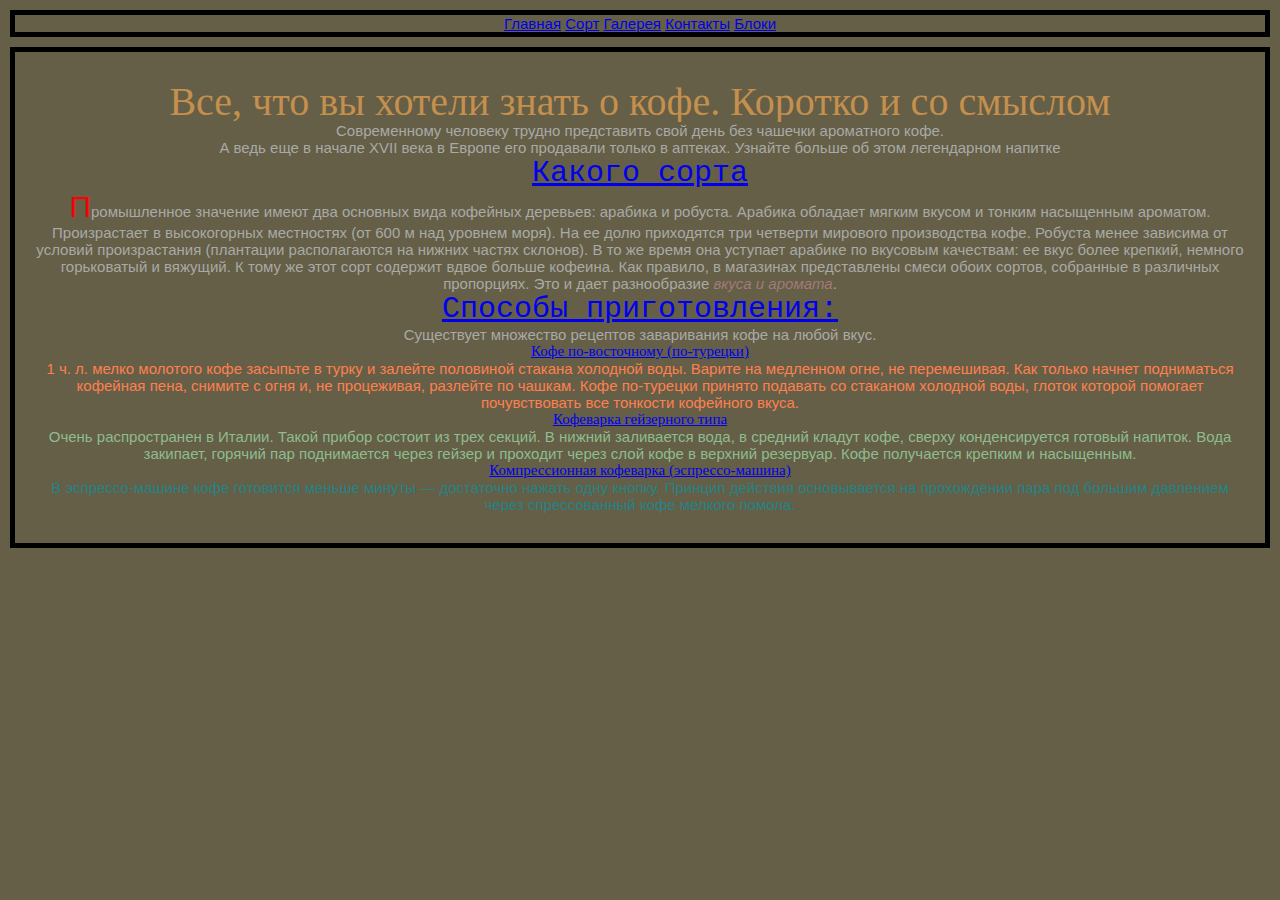
<file: index.html>
<!DOCTYPE html>
<html lang="ru">
  <head>
    <meta charset="UTF-8" />
    <title>Кофе</title>
    <link rel="stylesheet" href="style.css">
    <style>
    </style>
  </head>

  <body>
    <div class="header">
      <p> <a href="/index.html">Главная</a>
          <a href="/index2.html">Сорт</a>
          <a href="/index3.html">Галерея</a>
          <a href="tel:+380730404379">Контакты</a>
          <a href="/blocks/t-cell.html">Блоки</a>
      </p>
    </div>
    <div class="page">
      <h1>
        Все, что вы хотели знать о кофе. Коротко и со смыслом
      </h1>
      <p>
        <b>Современному человеку трудно представить свой день без чашечки
          ароматного кофе.</b></p>
          <p> А ведь еще в начале XVII века в Европе его продавали только в аптеках.
          Узнайте больше об этом легендарном напитке</p>
    
    
    <div>
      <h2> <a href="/MySite3/index3.html#sort">Какого сорта</a></h2>
      <p>
        <span style="color: red; font-size: 2em">П</span>ромышленное значение имеют два основных вида кофейных деревьев: арабика
        и робуста. Арабика обладает мягким вкусом и тонким насыщенным ароматом.
        Произрастает в высокогорных местностях (от 600 м над уровнем моря). На
        ее долю приходятся три четверти мирового производства кофе. Робуста
        менее зависима от условий произрастания (плантации располагаются на
        нижних частях склонов). В то же время она уступает арабике по вкусовым
        качествам: ее вкус более крепкий, немного горьковатый и вяжущий. К тому
        же этот сорт содержит вдвое больше кофеина. Как правило, в магазинах
        представлены смеси обоих сортов, собранные в различных пропорциях. Это и
        дает разнообразие <span style="color: rgb(161, 122, 122); font-style: italic">вкуса и аромата</span>.
      </p>
    </div>

    <div>
      <h2> <a href="/MySite3/index3.html#methods">Способы приготовления:</a></h2>
      <p>
        Существует множество рецептов заваривания кофе на любой вкус.
      </p>
      <div>
        <h3> <a href="/MySite3/index3.html#turkey">Кофе по-восточному (по-турецки)</a>   
        </h3>
        <p class="item1">
          1 ч. л. мелко молотого кофе засыпьте в турку и залейте половиной
          стакана холодной воды. Варите на медленном огне, не перемешивая. Как
          только начнет подниматься кофейная пена, снимите с огня и, не
          процеживая, разлейте по чашкам. Кофе по-турецки принято подавать со
          стаканом холодной воды, глоток которой помогает почувствовать все
          тонкости кофейного вкуса.
        </p>
      </div>
      <div>
        <h3> <a href="/MySite3/index3.html#geizer">Кофеварка гейзерного типа</a> </h3>
        <p class="item2">
            Очень распространен в Италии. Такой прибор состоит из трех секций. В
          нижний заливается вода, в средний кладут кофе, сверху конденсируется
          готовый напиток. Вода закипает, горячий пар поднимается через гейзер и
          проходит через слой кофе в верхний резервуар. Кофе получается крепким
          и насыщенным.
        </p>
      </div>
      <div>
        <h3> <a href="/MySite3/index3.html#test_anchor">Компрессионная кофеварка (эспрессо-машина)</a>
          
        </h3>
        <p class="item3">
            В эспрессо-машине кофе готовится меньше минуты — достаточно нажать
          одну кнопку. Принцип действия основывается на прохождении пара под
          большим давлением через спрессованный кофе мелкого помола.
        </p>
      </div>
    </div>
</div>  
  </body>
</html>
</file>
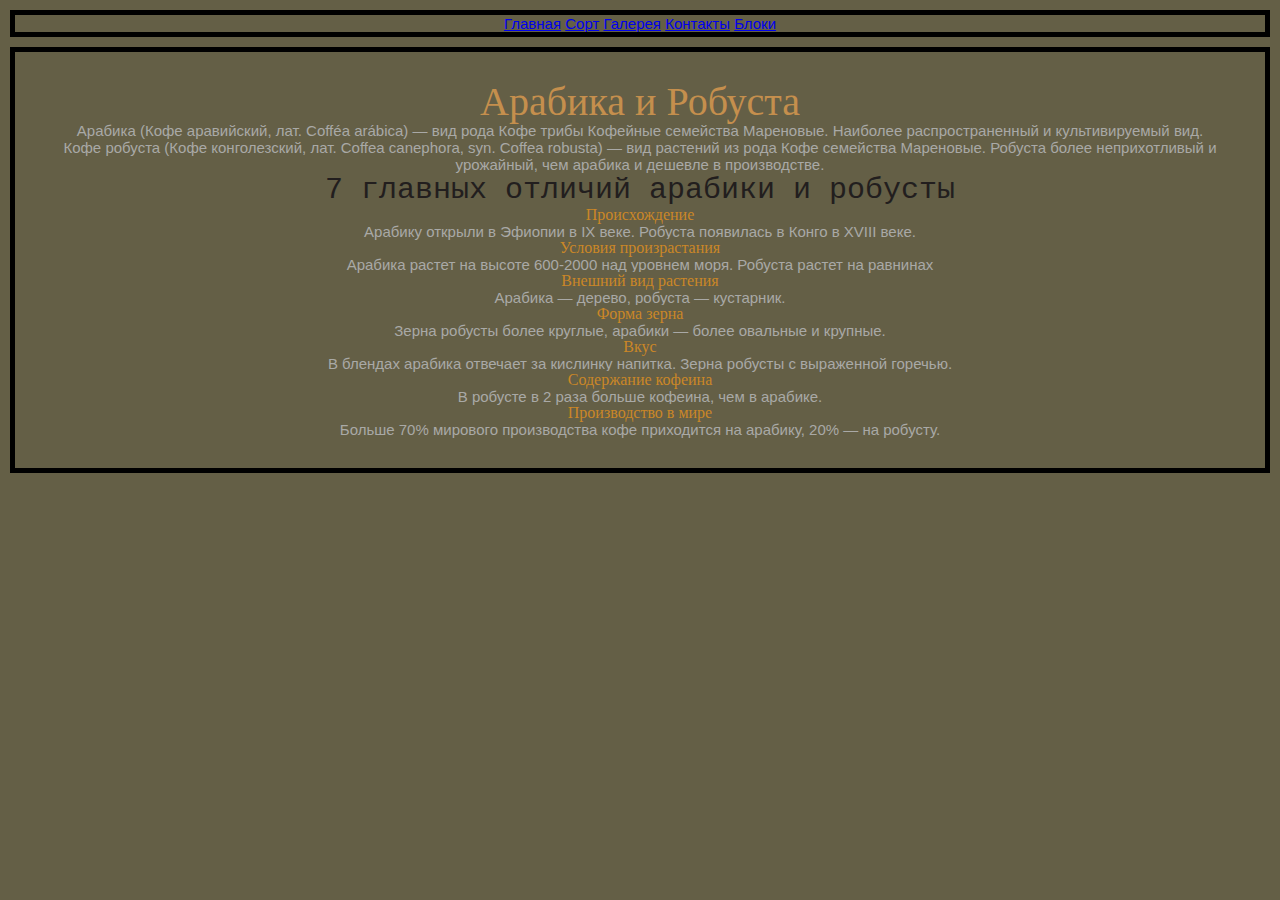
<file: index2.html>
<!DOCTYPE html>
<html lang="ru">
  <head>
    <meta charset="UTF-8" />
    <link rel="stylesheet" href="style.css"/>
    <title>Arabica&Robusta</title>
  </head>
  <body>
    <div class="header">
      <p> <a href="index.html">Главная</a>
          <a href="index2.html">Сорт</a>
          <a href="index3.html">Галерея</a>
          <a href="tel:+380730404379">Контакты</a>
          <a href="blocks/t-cell.html">Блоки</a></p>
    </div>
    <div class="page">
    <div>
      <h1>Арабика и Робуста</h1>
      <p>
        Арабика (Кофе аравийский, лат. Cofféa arábica) — вид рода Кофе трибы
        Кофейные семейства Мареновые. Наиболее распространенный и культивируемый
        вид.
      </p>
      <p>
        Кофе робуста (Кофе конголезский, лат. Coffea canephora, syn. Coffea
        robusta) — вид растений из рода Кофе семейства Мареновые. Робуста более
        неприхотливый и урожайный, чем арабика и дешевле в производстве.
      </p>
    </div>
    <div>
      <h2>7 главных отличий арабики и робусты</h2>
      <ul>
        <li>
          <b>Происхождение</b>
          <p>Арабику открыли в Эфиопии в IX веке. Робуста
            появилась в Конго в XVIII веке.</p> 
        </li>
        <li>
          <b>Условия произрастания</b><p>Арабика растет на высоте 600-2000 над
            уровнем моря. Робуста растет на равнинах</p> 
        </li>
        <li><b>Внешний вид растения</b><p>Арабика — дерево, робуста — кустарник.</p> 
        </li>
        <li><b>Форма зерна</b><p>Зерна робусты более круглые, арабики — более овальные и крупные.</p> 
        </li>
        <li><b>Вкус</b><p>В блендах арабика отвечает за кислинку напитка. Зерна робусты с выраженной горечью.</p> </li>
        <li><b>Содержание кофеина</b><p>В робусте в 2 раза больше кофеина, чем в арабике.</p> </li>
        <li><b>Производство в мире</b><p>Больше 70% мирового производства кофе приходится на арабику, 20% — на робусту.</p> 
        </li>
      </ul>
    </div>
  </div>
  </body>
</html>
</file>
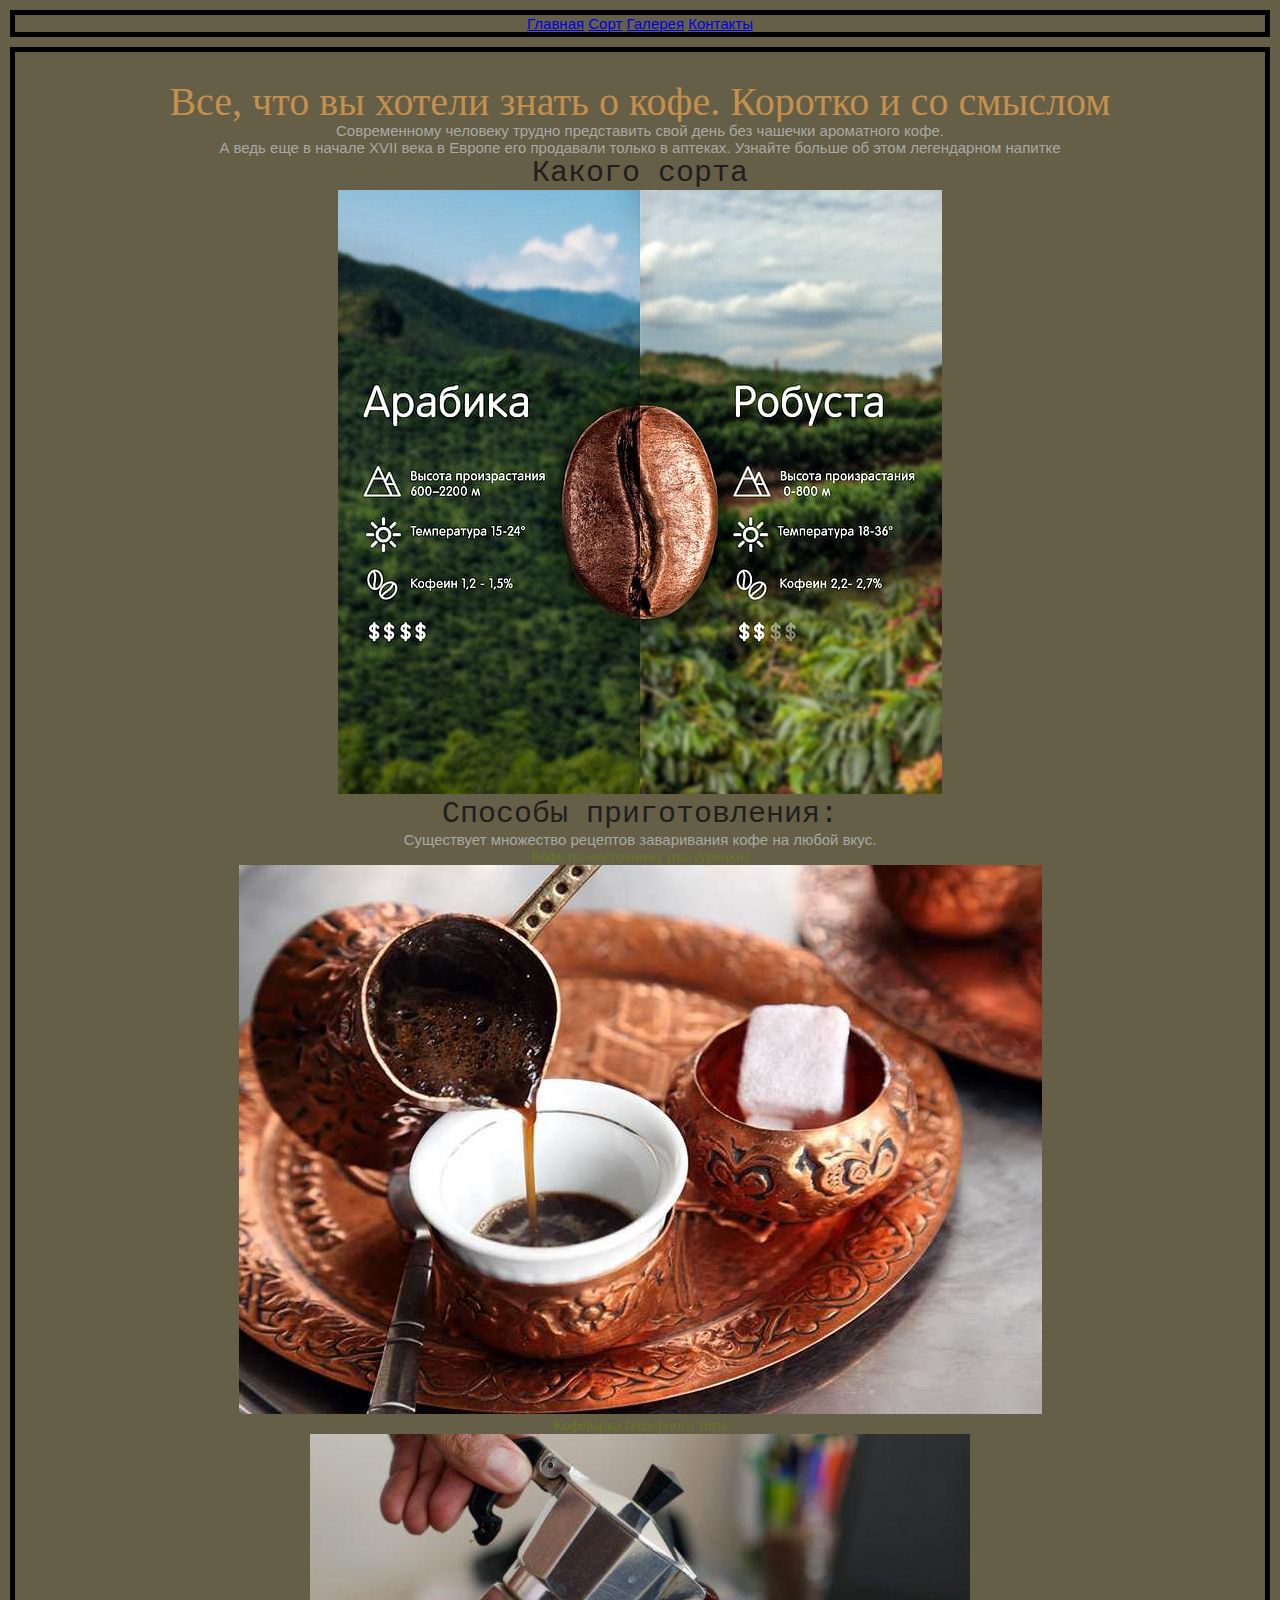
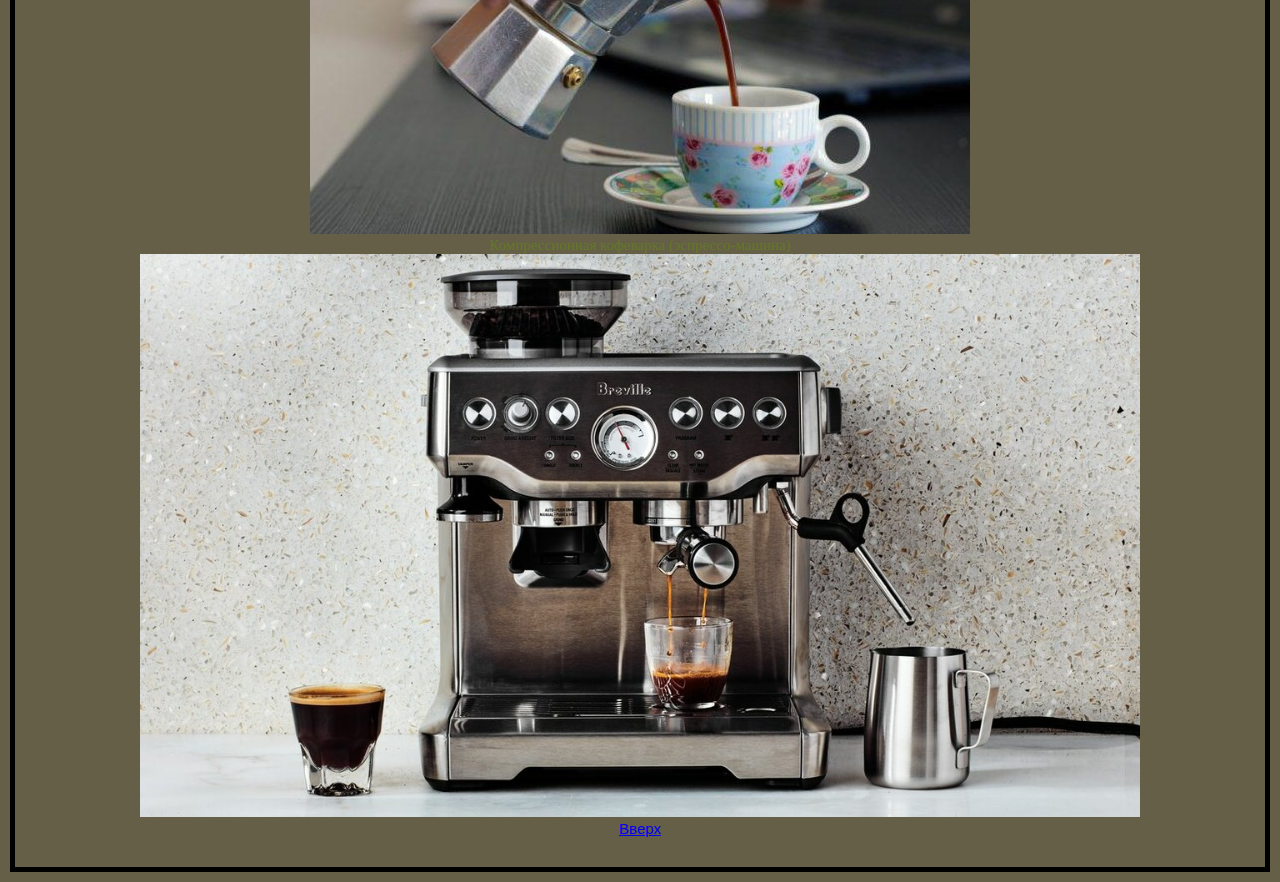
<file: index3.html>
<!DOCTYPE html>
<html lang="ru">
  <head>
    <meta charset="UTF-8" />
    <title>Галерея</title>
    <link rel="stylesheet" href="style.css">
    <style>
    </style>
  </head>

  <body>
    <div class="header">
      <p> <a href="/index.html">Главная</a>
          <a href="/index2.html">Сорт</a>
          <a href="/index3.html">Галерея</a>
          <a href="tel:+380730404379">Контакты</a>
      </p>
    </div>
    <div class="page">
      <h1>
        Все, что вы хотели знать о кофе. Коротко и со смыслом
      </h1>
      <p>
        <b>Современному человеку трудно представить свой день без чашечки
          ароматного кофе.</b></p>
          <p> А ведь еще в начале XVII века в Европе его продавали только в аптеках.
          Узнайте больше об этом легендарном напитке</p>    
    
    <div>
      <h2 id="sort">Какого сорта</h2>
      <p>
        <img src="/image/arabica&robusta.jpeg" alt="arabica&robusta">
      </p>
    </div>

    <div>
      <h2 id="methods">Способы приготовления:</h2>
      <p>
        Существует множество рецептов заваривания кофе на любой вкус.
      </p>
      <div>
        <h3 id="turkey">
          Кофе по-восточному (по-турецки)
        </h3>
        <p class="item1">
          <img src="/image/coffeeturkey.jpg" alt="coffeeturkey">
        </p>
      </div>
      <div>
        <h3 id="geizer">Кофеварка гейзерного типа</h3>
        <p class="item2">
          <img src="/image/gejzernoj-kofevarki.jpg" alt="gejzernoj-kofevarki">
        </p>
      </div>
      <div>
        <h3 id="test_anchor">
          Компрессионная кофеварка (эспрессо-машина)
        </h3>
        <p class="item3">
          <img src="/image/kompres.jpeg" alt="komprescoffee" width="1000">
        </p>
        <p>
          <a href="#">Вверх</a>
        </p>
      </div>
    </div>
</div>  
  </body>
</html>
</file>
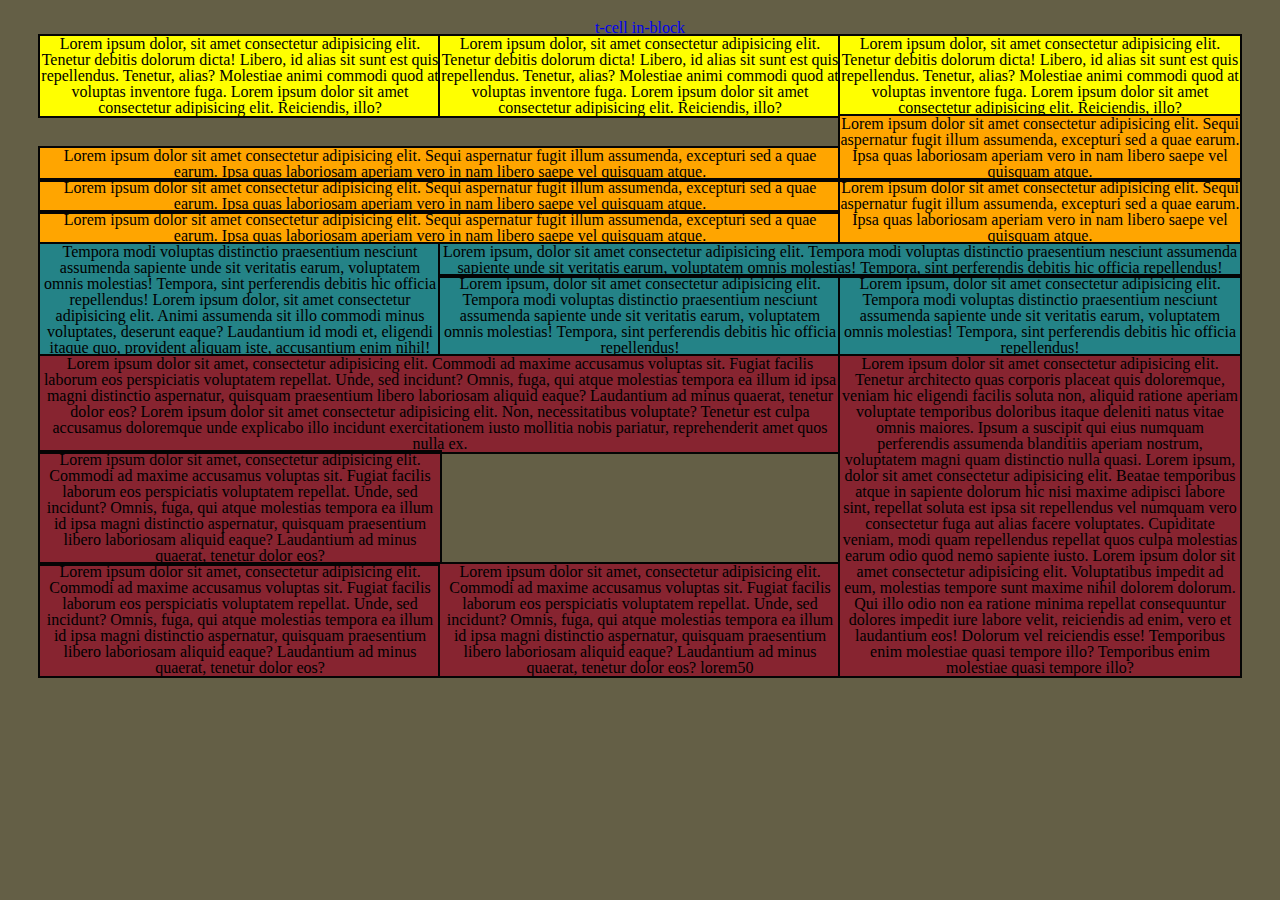
<file: blocks/in-block.html>
<!DOCTYPE html>
<html lang="zxx">
  <head>
    <meta charset="UTF-8" />
    <link rel="stylesheet" href="/style.css" />
    <title>In-block</title>
  </head>
  <body id="main">
    <div>
      <a href="/blocks/t-cell.html">t-cell</a>
      <a href="/blocks/in-block.html">in-block</a>
      <div class="section1">
        <div class="in_p_b">
          Lorem ipsum dolor, sit amet consectetur adipisicing elit. Tenetur
          debitis dolorum dicta! Libero, id alias sit sunt est quis repellendus.
          Tenetur, alias? Molestiae animi commodi quod at voluptas inventore
          fuga. Lorem ipsum dolor sit amet consectetur adipisicing elit.
          Reiciendis, illo?
        </div>
        <div class="in_p_b">
          Lorem ipsum dolor, sit amet consectetur adipisicing elit. Tenetur
          debitis dolorum dicta! Libero, id alias sit sunt est quis repellendus.
          Tenetur, alias? Molestiae animi commodi quod at voluptas inventore
          fuga. Lorem ipsum dolor sit amet consectetur adipisicing elit.
          Reiciendis, illo?
        </div>
        <div class="in_p_b">
          Lorem ipsum dolor, sit amet consectetur adipisicing elit. Tenetur
          debitis dolorum dicta! Libero, id alias sit sunt est quis repellendus.
          Tenetur, alias? Molestiae animi commodi quod at voluptas inventore
          fuga. Lorem ipsum dolor sit amet consectetur adipisicing elit.
          Reiciendis, illo?
        </div>
      </div>
      <div class="section2">
        <div class="second_u_b">
          <div class="in_u_b">
            Lorem ipsum dolor sit amet consectetur adipisicing elit. Sequi
            aspernatur fugit illum assumenda, excepturi sed a quae earum. Ipsa
            quas laboriosam aperiam vero in nam libero saepe vel quisquam atque.
          </div>
          <div class="in_u_b">
            Lorem ipsum dolor sit amet consectetur adipisicing elit. Sequi
            aspernatur fugit illum assumenda, excepturi sed a quae earum. Ipsa
            quas laboriosam aperiam vero in nam libero saepe vel quisquam atque.
          </div>
          <div class="in_u_b">
            Lorem ipsum dolor sit amet consectetur adipisicing elit. Sequi
            aspernatur fugit illum assumenda, excepturi sed a quae earum. Ipsa
            quas laboriosam aperiam vero in nam libero saepe vel quisquam atque.
          </div>
        </div>
        <div class="second_i_b">
          <div class="in_u_b">
            Lorem ipsum dolor sit amet consectetur adipisicing elit. Sequi
            aspernatur fugit illum assumenda, excepturi sed a quae earum. Ipsa
            quas laboriosam aperiam vero in nam libero saepe vel quisquam atque.
          </div>
          <div class="in_u_b">
            Lorem ipsum dolor sit amet consectetur adipisicing elit. Sequi
            aspernatur fugit illum assumenda, excepturi sed a quae earum. Ipsa
            quas laboriosam aperiam vero in nam libero saepe vel quisquam atque.
          </div>
        </div>
      </div>
      <div class="section3">
        <div class="third1_b">
          Tempora modi voluptas distinctio praesentium nesciunt assumenda
          sapiente unde sit veritatis earum, voluptatem omnis molestias!
          Tempora, sint perferendis debitis hic officia repellendus! Lorem ipsum
          dolor, sit amet consectetur adipisicing elit. Animi assumenda sit illo
          commodi minus voluptates, deserunt eaque? Laudantium id modi et,
          eligendi itaque quo, provident aliquam iste, accusantium enim nihil!
        </div>
        <div class="third2_b">
          <div class="in_third2_b">
            Lorem ipsum, dolor sit amet consectetur adipisicing elit. Tempora
            modi voluptas distinctio praesentium nesciunt assumenda sapiente
            unde sit veritatis earum, voluptatem omnis molestias! Tempora, sint
            perferendis debitis hic officia repellendus!
          </div>
          <div class="in_third2_b_b">
            <div class="in_third2_b1_b">
              Lorem ipsum, dolor sit amet consectetur adipisicing elit. Tempora
              modi voluptas distinctio praesentium nesciunt assumenda sapiente
              unde sit veritatis earum, voluptatem omnis molestias! Tempora,
              sint perferendis debitis hic officia repellendus!
            </div>
            <div class="in_third2_b1_b">
              Lorem ipsum, dolor sit amet consectetur adipisicing elit. Tempora
              modi voluptas distinctio praesentium nesciunt assumenda sapiente
              unde sit veritatis earum, voluptatem omnis molestias! Tempora,
              sint perferendis debitis hic officia repellendus!
            </div>
          </div>
        </div>
      </div>
      <div class="section4">
        <div class="fourth1_b">
          <div class="forth1_1_b">
            Lorem ipsum dolor sit amet, consectetur adipisicing elit. Commodi ad
            maxime accusamus voluptas sit. Fugiat facilis laborum eos
            perspiciatis voluptatem repellat. Unde, sed incidunt? Omnis, fuga,
            qui atque molestias tempora ea illum id ipsa magni distinctio
            aspernatur, quisquam praesentium libero laboriosam aliquid eaque?
            Laudantium ad minus quaerat, tenetur dolor eos? Lorem ipsum dolor
            sit amet consectetur adipisicing elit. Non, necessitatibus
            voluptate? Tenetur est culpa accusamus doloremque unde explicabo
            illo incidunt exercitationem iusto mollitia nobis pariatur,
            reprehenderit amet quos nulla ex.
          </div>

          <div class="forth1_2_b">
            <div class="forth1_2_1_b">
              Lorem ipsum dolor sit amet, consectetur adipisicing elit. Commodi
              ad maxime accusamus voluptas sit. Fugiat facilis laborum eos
              perspiciatis voluptatem repellat. Unde, sed incidunt? Omnis, fuga,
              qui atque molestias tempora ea illum id ipsa magni distinctio
              aspernatur, quisquam praesentium libero laboriosam aliquid eaque?
              Laudantium ad minus quaerat, tenetur dolor eos?
            </div>
            <div class="forth1_2_1_b">
              Lorem ipsum dolor sit amet, consectetur adipisicing elit. Commodi
              ad maxime accusamus voluptas sit. Fugiat facilis laborum eos
              perspiciatis voluptatem repellat. Unde, sed incidunt? Omnis, fuga,
              qui atque molestias tempora ea illum id ipsa magni distinctio
              aspernatur, quisquam praesentium libero laboriosam aliquid eaque?
              Laudantium ad minus quaerat, tenetur dolor eos?
            </div>
          </div>

          <div class="forth1_3_b">
            Lorem ipsum dolor sit amet, consectetur adipisicing elit. Commodi ad
            maxime accusamus voluptas sit. Fugiat facilis laborum eos
            perspiciatis voluptatem repellat. Unde, sed incidunt? Omnis, fuga,
            qui atque molestias tempora ea illum id ipsa magni distinctio
            aspernatur, quisquam praesentium libero laboriosam aliquid eaque?
            Laudantium ad minus quaerat, tenetur dolor eos? lorem50
          </div>
        </div>

        <div class="fourth2_b">
          Lorem ipsum dolor sit amet consectetur adipisicing elit. Tenetur
          architecto quas corporis placeat quis doloremque, veniam hic eligendi
          facilis soluta non, aliquid ratione aperiam voluptate temporibus
          doloribus itaque deleniti natus vitae omnis maiores. Ipsum a suscipit
          qui eius numquam perferendis assumenda blanditiis aperiam nostrum,
          voluptatem magni quam distinctio nulla quasi. Lorem ipsum, dolor sit
          amet consectetur adipisicing elit. Beatae temporibus atque in sapiente
          dolorum hic nisi maxime adipisci labore sint, repellat soluta est ipsa
          sit repellendus vel numquam vero consectetur fuga aut alias facere
          voluptates. Cupiditate veniam, modi quam repellendus repellat quos
          culpa molestias earum odio quod nemo sapiente iusto. Lorem ipsum dolor
          sit amet consectetur adipisicing elit. Voluptatibus impedit ad eum,
          molestias tempore sunt maxime nihil dolorem dolorum. Qui illo odio non
          ea ratione minima repellat consequuntur dolores impedit iure labore
          velit, reiciendis ad enim, vero et laudantium eos! Dolorum vel
          reiciendis esse! Temporibus enim molestiae quasi tempore illo? 
          Temporibus enim molestiae quasi tempore illo?
        </div>
      </div>
    </div>
  </body>
</html>
</file>
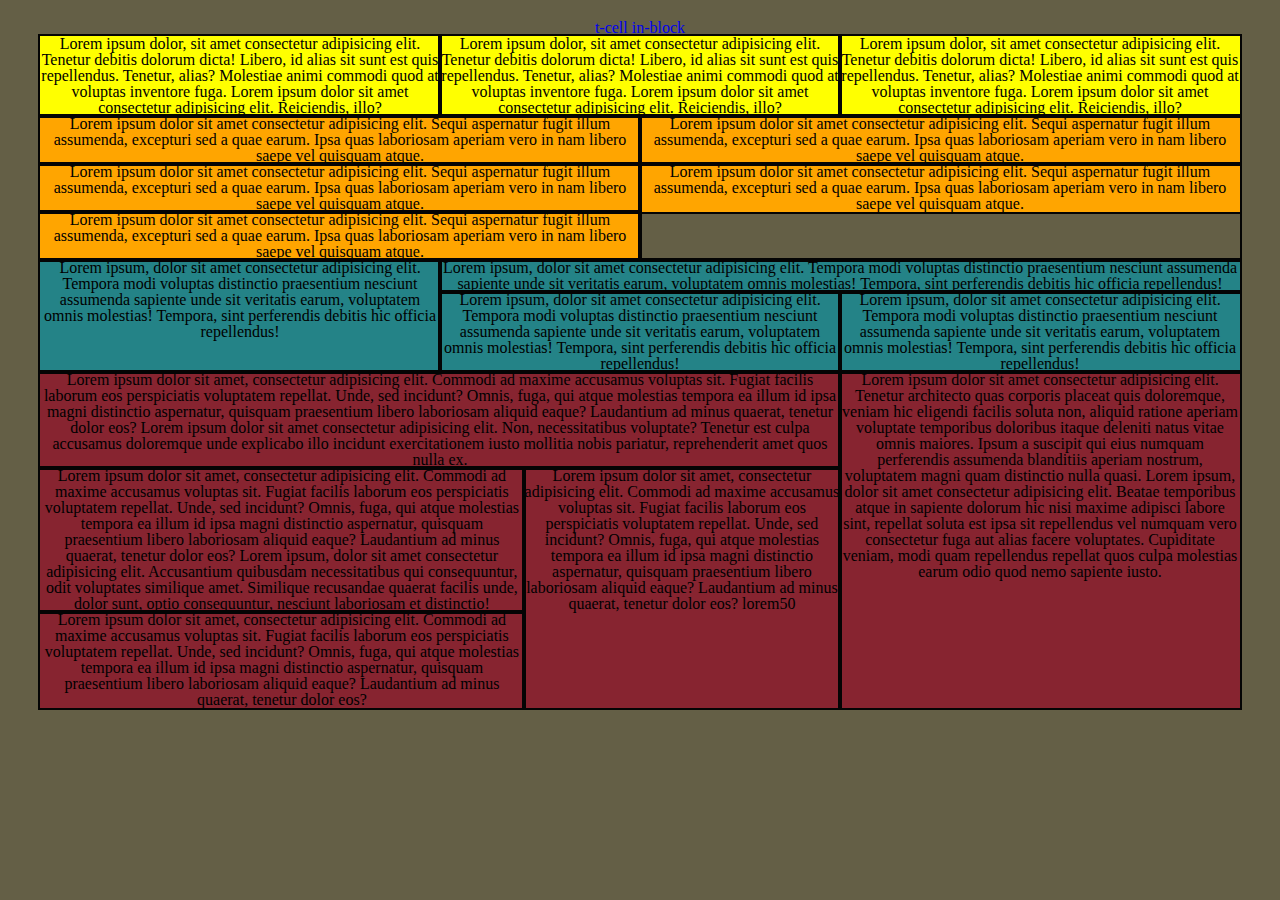
<file: blocks/t-cell.html>
<!DOCTYPE html>
<html lang="zxx">
  <head>
    <meta charset="UTF-8" />
    <link rel="stylesheet" href="/style.css" />
    <title>Table-cell</title>
  </head>
  <body id="main">
    <div>
      <a href="/blocks/t-cell.html">t-cell</a>
      <a href="/blocks/in-block.html">in-block</a>
      <div class="section1">
        <div class="in_p">
          Lorem ipsum dolor, sit amet consectetur adipisicing elit. Tenetur
          debitis dolorum dicta! Libero, id alias sit sunt est quis repellendus.
          Tenetur, alias? Molestiae animi commodi quod at voluptas inventore
          fuga. Lorem ipsum dolor sit amet consectetur adipisicing elit.
          Reiciendis, illo?
        </div>
        <div class="in_p">
          Lorem ipsum dolor, sit amet consectetur adipisicing elit. Tenetur
          debitis dolorum dicta! Libero, id alias sit sunt est quis repellendus.
          Tenetur, alias? Molestiae animi commodi quod at voluptas inventore
          fuga. Lorem ipsum dolor sit amet consectetur adipisicing elit.
          Reiciendis, illo?
        </div>
        <div class="in_p">
          Lorem ipsum dolor, sit amet consectetur adipisicing elit. Tenetur
          debitis dolorum dicta! Libero, id alias sit sunt est quis repellendus.
          Tenetur, alias? Molestiae animi commodi quod at voluptas inventore
          fuga. Lorem ipsum dolor sit amet consectetur adipisicing elit.
          Reiciendis, illo?
        </div>
      </div>
      <div class="section2">
        <div class="second_u">
          <div class="in_u">
            Lorem ipsum dolor sit amet consectetur adipisicing elit. Sequi
            aspernatur fugit illum assumenda, excepturi sed a quae earum. Ipsa
            quas laboriosam aperiam vero in nam libero saepe vel quisquam atque.
          </div>
          <div class="in_u">
            Lorem ipsum dolor sit amet consectetur adipisicing elit. Sequi
            aspernatur fugit illum assumenda, excepturi sed a quae earum. Ipsa
            quas laboriosam aperiam vero in nam libero saepe vel quisquam atque.
          </div>
          <div class="in_u">
            Lorem ipsum dolor sit amet consectetur adipisicing elit. Sequi
            aspernatur fugit illum assumenda, excepturi sed a quae earum. Ipsa
            quas laboriosam aperiam vero in nam libero saepe vel quisquam atque.
          </div>
        </div>
        <div class="second_i">
          <div class="in_u">
            Lorem ipsum dolor sit amet consectetur adipisicing elit. Sequi
            aspernatur fugit illum assumenda, excepturi sed a quae earum. Ipsa
            quas laboriosam aperiam vero in nam libero saepe vel quisquam atque.
          </div>
          <div class="in_u">
            Lorem ipsum dolor sit amet consectetur adipisicing elit. Sequi
            aspernatur fugit illum assumenda, excepturi sed a quae earum. Ipsa
            quas laboriosam aperiam vero in nam libero saepe vel quisquam atque.
          </div>
        </div>
      </div>
      <div class="section3">
        <div class="third1">
          Lorem ipsum, dolor sit amet consectetur adipisicing elit. Tempora modi
          voluptas distinctio praesentium nesciunt assumenda sapiente unde sit
          veritatis earum, voluptatem omnis molestias! Tempora, sint perferendis
          debitis hic officia repellendus!
        </div>
        <div class="third2">
          <div class="in_third2">
            Lorem ipsum, dolor sit amet consectetur adipisicing elit. Tempora
            modi voluptas distinctio praesentium nesciunt assumenda sapiente
            unde sit veritatis earum, voluptatem omnis molestias! Tempora, sint
            perferendis debitis hic officia repellendus!
          </div>
          <div class="in_third2_b">
            <div class="in_third2_b1">
              Lorem ipsum, dolor sit amet consectetur adipisicing elit. Tempora
              modi voluptas distinctio praesentium nesciunt assumenda sapiente
              unde sit veritatis earum, voluptatem omnis molestias! Tempora,
              sint perferendis debitis hic officia repellendus!
            </div>
            <div class="in_third2_b1">
              Lorem ipsum, dolor sit amet consectetur adipisicing elit. Tempora
              modi voluptas distinctio praesentium nesciunt assumenda sapiente
              unde sit veritatis earum, voluptatem omnis molestias! Tempora,
              sint perferendis debitis hic officia repellendus!
            </div>
          </div>
        </div>
      </div>
      <div class="section4">
        <div class="fourth1">
          <div class="forth1_1">
            Lorem ipsum dolor sit amet, consectetur adipisicing elit. Commodi ad
            maxime accusamus voluptas sit. Fugiat facilis laborum eos
            perspiciatis voluptatem repellat. Unde, sed incidunt? Omnis, fuga,
            qui atque molestias tempora ea illum id ipsa magni distinctio
            aspernatur, quisquam praesentium libero laboriosam aliquid eaque?
            Laudantium ad minus quaerat, tenetur dolor eos? Lorem ipsum dolor sit amet consectetur adipisicing elit. Non, necessitatibus voluptate? Tenetur est culpa accusamus doloremque unde explicabo illo incidunt exercitationem iusto mollitia nobis pariatur, reprehenderit amet quos nulla ex.
          </div>

          <div class="forth1_2">
            <div class="forth1_2_1">
              Lorem ipsum dolor sit amet, consectetur adipisicing elit. Commodi
              ad maxime accusamus voluptas sit. Fugiat facilis laborum eos
              perspiciatis voluptatem repellat. Unde, sed incidunt? Omnis, fuga,
              qui atque molestias tempora ea illum id ipsa magni distinctio
              aspernatur, quisquam praesentium libero laboriosam aliquid eaque?
              Laudantium ad minus quaerat, tenetur dolor eos? Lorem ipsum, dolor sit amet consectetur adipisicing elit. Accusantium quibusdam necessitatibus qui consequuntur, odit voluptates similique amet. Similique recusandae quaerat facilis unde, dolor sunt, optio consequuntur, nesciunt laboriosam et distinctio!
            </div>
            <div class="forth1_2_1">
              Lorem ipsum dolor sit amet, consectetur adipisicing elit. Commodi
              ad maxime accusamus voluptas sit. Fugiat facilis laborum eos
              perspiciatis voluptatem repellat. Unde, sed incidunt? Omnis, fuga,
              qui atque molestias tempora ea illum id ipsa magni distinctio
              aspernatur, quisquam praesentium libero laboriosam aliquid eaque?
              Laudantium ad minus quaerat, tenetur dolor eos?
            </div>
          </div>

          <div class="forth1_3">
            Lorem ipsum dolor sit amet, consectetur adipisicing elit. Commodi ad
            maxime accusamus voluptas sit. Fugiat facilis laborum eos
            perspiciatis voluptatem repellat. Unde, sed incidunt? Omnis, fuga,
            qui atque molestias tempora ea illum id ipsa magni distinctio
            aspernatur, quisquam praesentium libero laboriosam aliquid eaque?
            Laudantium ad minus quaerat, tenetur dolor eos? lorem50
          </div>
        </div>

        <div class="fourth2">
          Lorem ipsum dolor sit amet consectetur adipisicing elit. Tenetur
          architecto quas corporis placeat quis doloremque, veniam hic eligendi
          facilis soluta non, aliquid ratione aperiam voluptate temporibus
          doloribus itaque deleniti natus vitae omnis maiores. Ipsum a suscipit
          qui eius numquam perferendis assumenda blanditiis aperiam nostrum,
          voluptatem magni quam distinctio nulla quasi. Lorem ipsum, dolor sit
          amet consectetur adipisicing elit. Beatae temporibus atque in sapiente
          dolorum hic nisi maxime adipisci labore sint, repellat soluta est ipsa
          sit repellendus vel numquam vero consectetur fuga aut alias facere
          voluptates. Cupiditate veniam, modi quam repellendus repellat quos
          culpa molestias earum odio quod nemo sapiente iusto.
        </div>
      </div>
    </div>
  </body>
</html>
</file>
<file: style.css>
html, body, div, span, applet, object, iframe,
h1, h2, h3, h4, h5, h6, p, blockquote, pre,
a, abbr, acronym, address, big, cite, code,
del, dfn, em, img, ins, kbd, q, s, samp,
small, strike, strong, sub, sup, tt, var,
b, u, i, center,
dl, dt, dd, ol, ul, li,
fieldset, form, label, legend,
table, caption, tbody, tfoot, thead, tr, th, td,
article, aside, canvas, details, embed, 
figure, figcaption, footer, header, hgroup, 
menu, nav, output, ruby, section, summary,
time, mark, audio, video {
	margin: 0;
	padding: 0;
	border: 0;
	font-size: 100%;
	font: inherit;
	vertical-align: baseline;
}
/* HTML5 display-role reset for older browsers */
article, aside, details, figcaption, figure, 
footer, header, hgroup, menu, nav, section {
	display: block;
}
body {
	line-height: 1;
}
ol, ul {
	list-style: none;
}
blockquote, q {
	quotes: none;
}
blockquote:before, blockquote:after,
q:before, q:after {
	content: '';
	content: none;
}
table {
	border-collapse: collapse;
	border-spacing: 0;
}

h1{
  color: rgb(197, 143, 77); 
  font-size: 40px;
}
h2{
  color: rgb(34, 30, 30); 
  font: 30px 'Courier New', Courier, monospace;
}
h3{
  color: rgb(100, 120, 41);
  font: 15px verdana;
}
p {
  color: rgb(169, 169, 166);
  box-sizing: border-box;
  font: 15px Arial, Helvetica, sans-serif ;
  text-align: center;
  }

    html, body {
      scroll-behavior: smooth;
    }
  * {
      background: rgb(100, 95, 70);
      text-align: center;
      margin: 10px 30px;
    }
    ul{
      color: rgb(203, 135, 39);
      }
  .item1{
      color:coral ;
  }
  .item2{
      color: darkseagreen;
  }
  .item3{
      color: rgb(36, 131, 135);
  }
  .header{
      border: 5px solid black;
      padding: 0;
      margin: 10px;
      width:auto ;
  }
  .page{
      border: 5px solid black;
      padding: 30px 20px;
      margin: 10px;
  }
 
        #main{
          margin: auto;
          width: 1200px;
          margin-top: 20px;
          margin-bottom: 20px;
        }

        
        .in_p{
          outline: 2px solid rgb(4, 4, 4);
          background: yellow;
          display: table-cell;
          font-size: 16px;
        }

        .second_u{
          outline: 2px solid rgb(4, 4, 4);
          display: table-cell;
          font-size: 16px;
        }

        .second_i{
          display: table-cell;
          outline: 2px solid rgb(4, 4, 4);
          font-size: 16px;
        }
      
        .in_u{
          outline: 2px solid rgb(4, 4, 4);
          background: orange;
          font-size: 16px;
        }

        .third1{
          display: table-cell;
          outline: 2px solid rgb(4, 4, 4);
          background:rgb(36, 131, 135);
          width: 400px;
          font-size: 16px;
        }
        .third2{
          display: table-cell;
          outline: 2px solid rgb(4, 4, 4);
          width: 800px;
          font-size: 16px;
        }
        .in_third2{
          outline: 2px solid rgb(4, 4, 4);
          background:rgb(36, 131, 135);
        }
        .in_third2_b{
          
          outline: 2px solid rgb(4, 4, 4);
        }
        .in_third2_b1{
          display: table-cell;
          outline: 2px solid rgb(4, 4, 4);
          width: 400px;
          background:rgb(36, 131, 135);
        }

        .fourth1{
          outline: 2px solid rgb(4, 4, 4);
          width: 800px;
          display: table-cell;
        }
        .fourth2{
          outline: 2px solid rgb(4, 4, 4);
          background:rgb(135, 36, 48);
          width: 400px;

        }
        
        .forth1_1{
          outline: 2px solid rgb(4, 4, 4);
          background:rgb(135, 36, 48);
          font-size: 16px;
        }

        .forth1_2{
          outline: 2px solid rgb(4, 4, 4);
          background:rgb(135, 36, 48);
          display: table-cell;
        }

        .forth1_2_1{
          outline: 2px solid rgb(4, 4, 4);
          background:rgb(135, 36, 48);
          font-size: 16px;
        }

        .forth1_3{
          outline: 2px solid rgb(4, 4, 4);
          background:rgb(135, 36, 48);
          display: table-cell;
          font-size: 16px;
        }

        .fourth2{
          outline: 2px solid rgb(4, 4, 4);
          background:rgb(135, 36, 48);
          display: table-cell;
          font-size: 16px;
        }

        .section1{
          font-size: 0;
        }
        .in_p_b{
          display: inline-block;
          background: yellow;
          outline: 2px solid rgb(4, 4, 4);
          width: 400px;
          font-size: 16px;
        }

        .section2{
          font-size: 0;
        }
        .second_u_b{
          outline: 2px solid rgb(4, 4, 4);
          display: inline-block;
          width: 800px;
        }

        .second_i_b{
          display: inline-block;
          outline: 2px solid rgb(4, 4, 4);
          font-size: 16px;
          width: 400px;
        }
      
        .in_u_b{
          outline: 2px solid rgb(4, 4, 4);
          background: orange;
          font-size: 16px;
        }
        
        .section3{
          font-size: 0;
        }
        .third1_b{
          display: inline-block;
          outline: 2px solid rgb(4, 4, 4);
          background:rgb(36, 131, 135);
          width: 400px;
          font-size: 16px;
        }
        .third2_b{
          display: inline-block;
          outline: 2px solid rgb(4, 4, 4);
          width: 800px;
          
        }
        .in_third2_b{
          outline: 2px solid rgb(4, 4, 4);
          background:rgb(36, 131, 135);
          font-size: 16px;
        }
        .in_third2_b_b{
          outline: 2px solid rgb(4, 4, 4);
        }
        .in_third2_b1_b{
          display: inline-block;
          outline: 2px solid rgb(4, 4, 4);
          width: 400px;
          background:rgb(36, 131, 135);
          font-size: 16px;
        }

        .section4{
          font-size: 0;
        }

        .fourth1_b{
          outline: 2px solid rgb(4, 4, 4);
          width: 800px;
          display: inline-block;
        }
        .fourth2_b{
          outline: 2px solid rgb(4, 4, 4);
          background:rgb(135, 36, 48);
          display: inline-block;
          width: 400px;

        }
        
        .forth1_1_b{
          outline: 2px solid rgb(4, 4, 4);
          background:rgb(135, 36, 48);
          font-size: 16px;
        }

        .forth1_2_b{
          outline: 2px solid rgb(4, 4, 4);
          background:rgb(135, 36, 48);
          display: inline-block;
        }

        .forth1_2_1_b{
          outline: 2px solid rgb(4, 4, 4);
          background:rgb(135, 36, 48);
          font-size: 16px;
          width: 400px;
        }

        .forth1_3_b{
          outline: 2px solid rgb(4, 4, 4);
          background:rgb(135, 36, 48);
          display: inline-block;
          font-size: 16px;
          width: 400px;
        }

        .fourth2_b{
          outline: 2px solid rgb(4, 4, 4);
          background:rgb(135, 36, 48);
          display: inline-block;
          font-size: 16px;
        }
</file>
